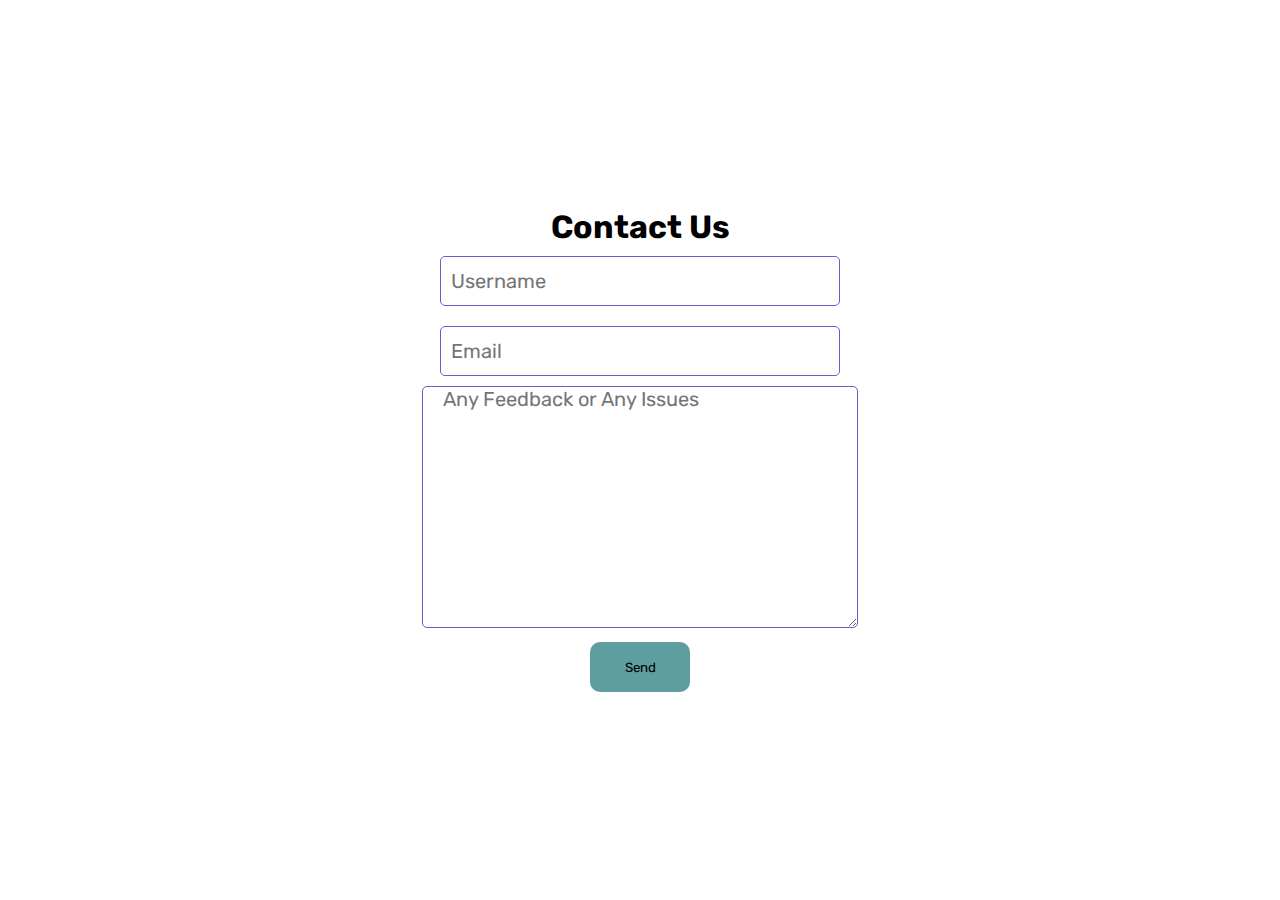
<file: submit.html>
<!DOCTYPE html>
<html lang="en">

<head>
    <meta charset="UTF-8">
    <link rel="stylesheet" href="./assets/style/stylesub.css">
    <meta name="viewport" content="width=device-width, initial-scale=1.0">
    <title>Contact Us</title>
</head>

<body>
    <div class="submit">
        <div class="container">
            <div class="title">
                <h1>Contact Us</h1>
            </div>
            <div class="wrapper">
                <form action="https://formsubmit.co/a8d4c97cd91f2e2dfccfb541a1f34c5c" method="POST">
                    <input type="text" name="Name" placeholder="Username" required>
                    <input type="email" name="Email" placeholder="Email" required>
                    <textarea name="Feedback" cols="30" rows="10" placeholder="Any Feedback or Any Issues" required></textarea>
                    <button type="submit">Send</button>
                </form>
            </div>
        </div>
    </div>
</body>

</html>
</file>
<file: assets/style/stylesub.css>
@import url('https://fonts.googleapis.com/css2?family=Khmer&family=Poppins:wght@100;200;300;400;500;600;700;800&display=swap');
@import url('https://fonts.googleapis.com/css2?family=Rubik:wght@300;400;500;700;800&display=swap');

* {
    margin: 0;
    padding: 0;
    font-family: "Rubik";
    box-sizing: border-box;
}

.container {
    width: min(90%, 500px);
    position: absolute;
    transform: translate(-50%, -50%);
    top: 50%;
    left: 50%;
    padding: 4em 2em;
    border-radius: 0.5em;
  }

.submit .container .title {
    text-align: center;
}
.submit .container .wrapper {
    text-align: center;
    
}

.submit .container .wrapper :where(input, textarea){
    font-size: 20px;
    width: 100%;
    margin-bottom: 10px;
    padding-left: 20px;
    padding: auto 40px;
    border: 1px solid slateblue;
    border-radius: 5px;
} 

.submit .container .wrapper :where(input) {
    width: 400px;
    margin-top: 10px;
    padding-left: 10px;
    height: 50px;
}
:where(button) {
    width: 100px;
    height: 50px;
    border: 0;
    border-radius: 10px;
    background-color: cadetblue;
}
@media only screen and (max-width: 600px) {
    .submit .container .wrapper :where(input, textarea){
        font-size: 20px;
        width: 100%;
        padding-left: 20px;
        padding: auto 40px;
        border: 1px solid slateblue;
        border-radius: 5px;
    } 
  }
</file>
